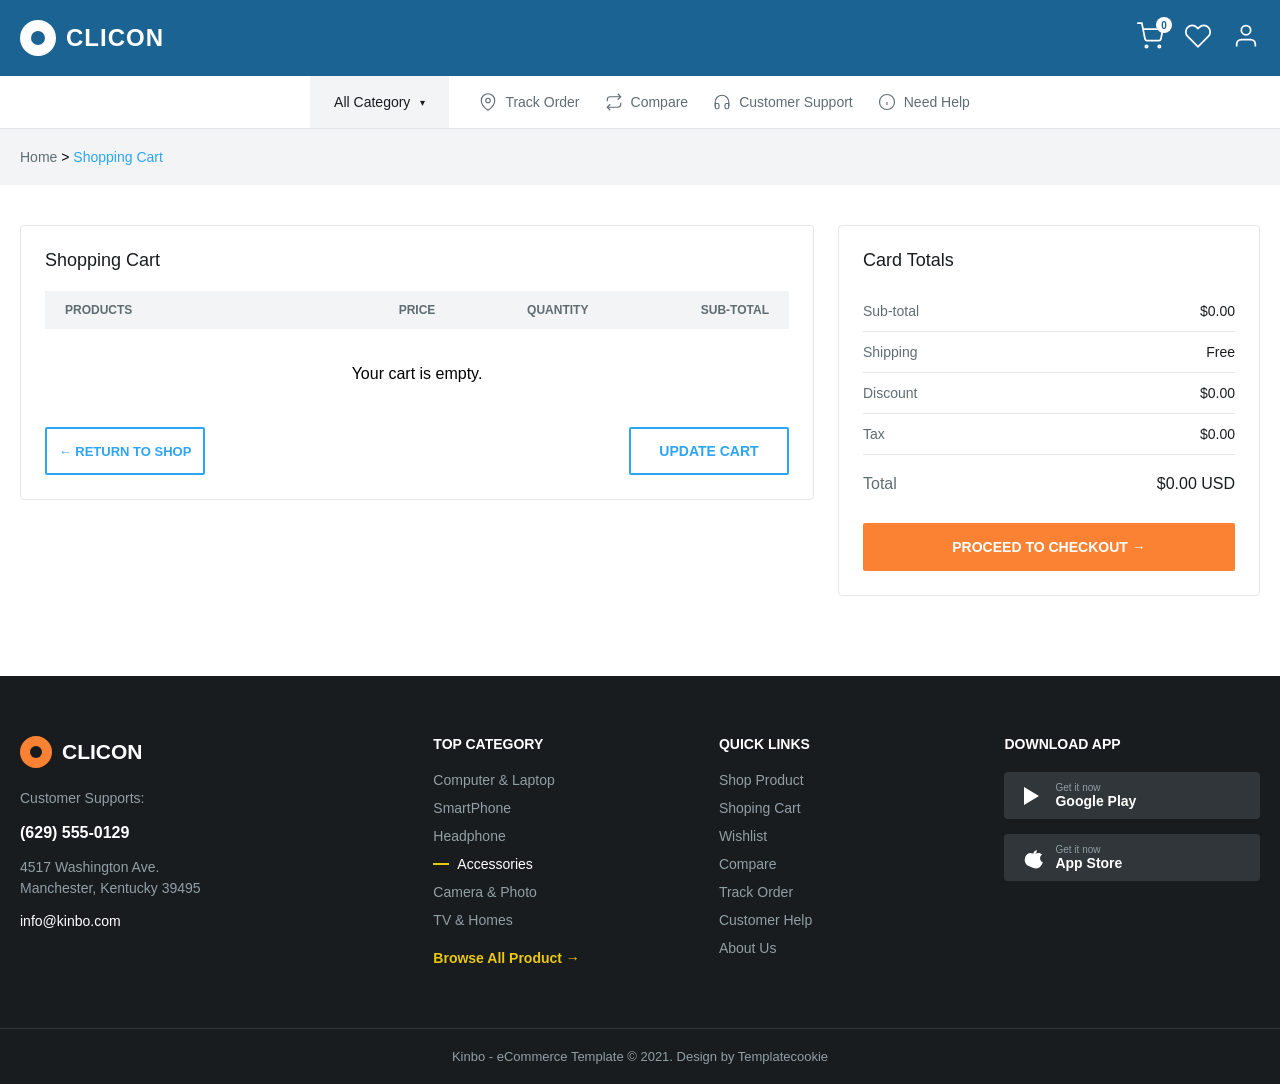
<file: cart.html>
<!DOCTYPE html>
<html lang="en">
<head>
    <meta charset="UTF-8">
    <meta name="viewport" content="width=device-width, initial-scale=1.0">
    <title>Shopping Cart - CLICON</title>
        <!-- Google Tag Manager -->
<script>(function(w,d,s,l,i){w[l]=w[l]||[];w[l].push({'gtm.start':
new Date().getTime(),event:'gtm.js'});var f=d.getElementsByTagName(s)[0],
j=d.createElement(s),dl=l!='dataLayer'?'&l='+l:'';j.async=true;j.src=
'https://www.googletagmanager.com/gtm.js?id='+i+dl;f.parentNode.insertBefore(j,f);
})(window,document,'script','dataLayer','GTM-KP4KCFB4');</script>
<!-- End Google Tag Manager -->

    <link rel="stylesheet" href="style.css">
</head>
<body>
        <!-- Google Tag Manager (noscript) -->
<noscript><iframe src="https://www.googletagmanager.com/ns.html?id=GTM-KP4KCFB4"
height="0" width="0" style="display:none;visibility:hidden"></iframe></noscript>
<!-- End Google Tag Manager (noscript) -->

    <header>
        <!-- 3. Main Blue Header -->
        <div class="main-header">
            <div class="container main-container">
                 <a href="index.html" style="text-decoration: none; color: inherit;">
                <div class="logo">
                    <!-- Simple CSS logo symbol -->
                    <div class="logo-symbol">
                        <div class="logo-inner-circle"></div>
                    </div>
                    <h1>CLICON</h1>
                </div>
                </a>

          <!-- Action Icons -->
                <div class="header-icons">
                    <!-- Cart Icon -->
                    <div class="icon-wrapper" onclick="window.location.href='cart.html'">
                        <svg width="28" height="28" viewBox="0 0 24 24" fill="none" stroke="currentColor" stroke-width="1.5"><circle cx="9" cy="21" r="1"></circle><circle cx="20" cy="21" r="1"></circle><path d="M1 1h4l2.68 13.39a2 2 0 0 0 2 1.61h9.72a2 2 0 0 0 2-1.61L23 6H6"></path></svg>
                        <span class="cart-badge">2</span>
                    </div>
                    <!-- Heart Icon -->
                    <div class="icon-wrapper">
                        <svg width="28" height="28" viewBox="0 0 24 24" fill="none" stroke="currentColor" stroke-width="1.5"><path d="M20.84 4.61a5.5 5.5 0 0 0-7.78 0L12 5.67l-1.06-1.06a5.5 5.5 0 0 0-7.78 7.78l1.06 1.06L12 21.23l7.78-7.78 1.06-1.06a5.5 5.5 0 0 0 0-7.78z"></path></svg>
                    </div>
                    <!-- User Icon -->
                    <div class="icon-wrapper">
                        <svg width="28" height="28" viewBox="0 0 24 24" fill="none" stroke="currentColor" stroke-width="1.5"><path d="M20 21v-2a4 4 0 0 0-4-4H8a4 4 0 0 0-4 4v2"></path><circle cx="12" cy="7" r="4"></circle></svg>
                    </div>
                </div>
            </div>
        </div>

        <!-- 4. White Navigation Bar -->
        <div class="nav-bar">
            <div class="container nav-container">
                <button class="all-category-btn">
                    All Category <span class="arrow-down">&#9662;</span>
                </button>
                
                <!-- Nav Links -->
                <div class="nav-links">
                    <a href="#" class="nav-item">
                        <svg width="18" height="18" viewBox="0 0 24 24" fill="none" stroke="currentColor" stroke-width="1.5"><path d="M21 10c0 7-9 13-9 13s-9-6-9-13a9 9 0 0 1 18 0z"></path><circle cx="12" cy="10" r="3"></circle></svg>
                        Track Order
                    </a>
                    
                    <a href="#" class="nav-item">
                        <svg width="18" height="18" viewBox="0 0 24 24" fill="none" stroke="currentColor" stroke-width="1.5"><polyline points="17 1 21 5 17 9"></polyline><path d="M3 11V9a4 4 0 0 1 4-4h14"></path><polyline points="7 23 3 19 7 15"></polyline><path d="M21 13v2a4 4 0 0 1-4 4H3"></path></svg>
                        Compare
                    </a>
                    
                    <a href="#" class="nav-item">
                        <svg width="18" height="18" viewBox="0 0 24 24" fill="none" stroke="currentColor" stroke-width="1.5"><path d="M3 18v-6a9 9 0 0 1 18 0v6"></path><path d="M21 19a2 2 0 0 1-2 2h-1a2 2 0 0 1-2-2v-3a2 2 0 0 1 2-2h3zM3 19a2 2 0 0 0 2 2h1a2 2 0 0 0 2-2v-3a2 2 0 0 0-2-2H3z"></path></svg>
                        Customer Support
                    </a>
                    
                    <a href="#" class="nav-item">
                        <svg width="18" height="18" viewBox="0 0 24 24" fill="none" stroke="currentColor" stroke-width="1.5"><circle cx="12" cy="12" r="10"></circle><line x1="12" y1="16" x2="12" y2="12"></line><line x1="12" y1="8" x2="12.01" y2="8"></line></svg>
                        Need Help
                    </a>
                </div>
            </div>
        </div>
    </header>
    
    <!-- Breadcrumb Area -->
    <div class="breadcrumb-area">
        <div class="container">
                             <a href="index.html" style="text-decoration: none; color: inherit;">

            <span class="text-gray"><i class="icon-home"></i> Home</span> &gt; <span class="text-blue">Shopping Cart</span>
            </a>
        </div>
    </div>

    <!-- Main Cart Section -->
    <main class="cart-page container">
        <div class="cart-layout">
            
            <!-- LEFT SIDE: Cart Items -->
            <div class="cart-items-section">
                <h2 class="cart-section-title">Shopping Cart</h2>
                
                <!-- Table Headers -->
                <div class="cart-table-header">
                    <div class="col-product">PRODUCTS</div>
                    <div class="col-price">PRICE</div>
                    <div class="col-qty">QUANTITY</div>
                    <div class="col-subtotal">SUB-TOTAL</div>
                </div>

                <div id="cartItemsContainer">
                   
                </div>

                <!-- Cart Actions -->
                <div class="cart-actions">
                    <div class="actions">
                         <a href="index.html" class="btn-outline blue-border">&larr; RETURN TO SHOP</a>
                         
                    </div>
                   
                    <button class="btn-outline blue-border" onclick="renderCartPage()">UPDATE CART</button>
                </div>
            </div>

            <!-- RIGHT SIDE: Cart Totals -->
            <div class="cart-totals-section">
                <h2 class="cart-section-title">Card Totals</h2>
                
                <div class="totals-row">
                    <span class="totals-label">Sub-total</span>
                    <span class="totals-value" id="summarySubtotal">$0.00</span>
                </div>
                <div class="totals-row">
                    <span class="totals-label">Shipping</span>
                    <span class="totals-value">Free</span>
                </div>
                <div class="totals-row">
                    <span class="totals-label">Discount</span>
                    <span class="totals-value" id="discount">$0.00</span>
                </div>
                <div class="totals-row">
                    <span class="totals-label">Tax</span>
                    <span class="totals-value" id="tax">$0.00</span>
                </div>
                
                <div class="totals-row grand-total-row">
                    <span class="totals-label">Total</span>
                    <strong class="totals-value" id="summaryTotal">$0.00 USD</strong>
                </div>
                
                <button class="btn-orange full-width">PROCEED TO CHECKOUT &rarr;</button>
            </div>
            
        </div>
    </main>

<footer class="site-footer">
    <div class="container footer-main">
        
        <!-- Column 1: Brand & Contact -->
        <div class="footer-col brand-col">
            <div class="footer-logo">
                <div class="footer-logo-symbol">
                    <div class="footer-logo-inner"></div>
                </div>
                <h2>CLICON</h2>
            </div>
            
            <div class="footer-contact">
                <p>Customer Supports:</p>
                <p class="contact-highlight">(629) 555-0129</p>
                <p>4517 Washington Ave.<br>Manchester, Kentucky 39495</p>
                <p class="contact-white">info@kinbo.com</p>
            </div>
        </div>

        <!-- Column 2: Top Category -->
        <div class="footer-col">
            <h4 class="footer-heading">TOP CATEGORY</h4>
            <ul class="footer-links">
                <li><a href="#">Computer & Laptop</a></li>
                <li><a href="#">SmartPhone</a></li>
                <li><a href="#">Headphone</a></li>
                <li class="active-link"><span class="active-dash"></span><a href="#">Accessories</a></li>
                <li><a href="#">Camera & Photo</a></li>
                <li><a href="#">TV & Homes</a></li>
                <li><a href="#" class="browse-link">Browse All Product &rarr;</a></li>
            </ul>
        </div>

        <!-- Column 3: Quick Links -->
        <div class="footer-col">
            <h4 class="footer-heading">QUICK LINKS</h4>
            <ul class="footer-links">
                <li><a href="#">Shop Product</a></li>
                <li><a href="#">Shoping Cart</a></li>
                <li><a href="#">Wishlist</a></li>
                <li><a href="#">Compare</a></li>
                <li><a href="#">Track Order</a></li>
                <li><a href="#">Customer Help</a></li>
                <li><a href="#">About Us</a></li>
            </ul>
        </div>

        <!-- Column 4: Download App -->
        <div class="footer-col">
            <h4 class="footer-heading">DOWNLOAD APP</h4>
            <div class="app-buttons">
                <button class="app-btn">
                    <!-- Simple Play Icon -->
                    <svg width="24" height="24" viewBox="0 0 24 24" fill="white"><path d="M5 3v18l15-9L5 3z"/></svg>
                    <div class="app-btn-text">
                        <span>Get it now</span>
                        <strong>Google Play</strong>
                    </div>
                </button>
                <button class="app-btn">
                    <!-- Simple Apple Icon -->
                    <svg width="24" height="24" viewBox="0 0 24 24" fill="white"><path d="M12 20.592c-2.073 0-4.004-1.077-5.111-2.822-1.89-2.981-1.353-7.23 1.341-9.52.899-.762 2.05-1.222 3.256-1.222 1.547 0 2.871.82 3.634 1.25.75-.418 2.37-1.378 4.22-1.378 1.48 0 2.86.586 3.86 1.63-3.13 1.83-2.67 6.45.66 7.84-1.27 3.52-3.8 6.22-6.57 6.22-1.12 0-2.31-.4-3.56-.88-1.15-.45-2.28-.88-3.34-.88-.03.01-.03.01 0 0zm2.25-11.75c-.32-2.1 1.3-4.22 3.4-4.84.58 2.22-1.33 4.41-3.4 4.84z"/></svg>
                    <div class="app-btn-text">
                        <span>Get it now</span>
                        <strong>App Store</strong>
                    </div>
                </button>
            </div>
        </div>

        <!-- Column 5: Popular Tag
        <div class="footer-col tags-col">
            <h4 class="footer-heading">POPULAR TAG</h4>
            <div class="footer-tags">
                <span class="tag">Game</span>
                <span class="tag">iPhone</span>
                <span class="tag">TV</span>
                <span class="tag">Asus Laptops</span>
                <span class="tag">Macbook</span>
                <span class="tag">SSD</span>
                <span class="tag active-tag">Graphics Card</span>
                <span class="tag">Power Bank</span>
                <span class="tag">Smart TV</span>
                <span class="tag">Speaker</span>
                <span class="tag">Tablet</span>
                <span class="tag">Microwave</span>
                <span class="tag">Samsung</span>
            </div>
        </div> -->

    </div>

    <!-- Bottom Copyright Bar -->
    <div class="footer-bottom">
        <div class="container">
            <p>Kinbo - eCommerce Template &copy; 2021. Design by Templatecookie</p>
        </div>
    </div>
</footer>

    <script src="script.js"></script>
</body>
</html>
</file>
<file: style.css>
* {
    margin: 0;
    padding: 0;
    box-sizing: border-box;
    font-family: Arial, Helvetica, sans-serif;
}
.container {
    max-width: 1320px;
    margin: 0 auto;
    padding: 0 20px;
}
/* ---------promobanner -------*/
.promo-bar {
    background-color: #191C1F;
    color: white;
    padding: 10px 0;
    position: relative; 
}
.promo-container {
    display: grid;
    grid-template-columns: 1fr auto 1fr;
    align-items: center;
}

.promo-left {
    justify-self: start;
    font-size: 14px;
}

.yellow-badge {
    background-color: #F3C623;
    color: black;
    font-weight: bold;
    padding: 2px 6px;
    display: inline-block;
    transform: rotate(-3deg); 
    margin-right: 5px;
    border-radius: 2px;
}

.white-text {
    font-weight: bold;
}

.promo-center {
    justify-self: center;
    font-size: 14px;
}

.large-yellow-text {
    color: #F3C623;
    font-size: 20px;
    font-weight: bold;
}

.promo-right {
    justify-self: end;
}

.shop-now-btn {
    background-color: #F3C623;
    color: black;
    border: none;
    padding: 8px 16px;
    font-weight: bold;
    font-size: 14px;
    cursor: pointer;
    border-radius: 2px;
}


.close-promo-btn {
    position: absolute;
    right: 15px;
    top: 50%;
    transform: translateY(-50%);
    background-color: #303639;
    color: white;
    border: none;
    width: 24px;
    height: 24px;
    font-size: 16px;
    cursor: pointer;
    display: flex;
    align-items: center;
    justify-content: center;
}

/* 
bluebar infooo */


.info-bar {
    background-color: #1B6392;
    color: #E4E7E9; 
    padding: 8px 0;
    font-size: 12px;
    border-bottom: 1px solid rgba(255, 255, 255, 0.1); 
}

.info-container {
    display: flex;
    justify-content: space-between;
    align-items: center;
}

.info-right {
    display: flex;
    align-items: center;
    gap: 15px;
}

.social-icons {
    display: flex;
    gap: 10px;
    margin-left: -5px;
}

.social-icons span {
    cursor: pointer;
    font-weight: bold;
}

.vertical-separator {
    width: 1px;
    height: 14px;
    background-color: rgba(255, 255, 255, 0.3);
}

.dropdown {
    cursor: pointer;
    display: flex;
    align-items: center;
    gap: 4px;
}

.arrow-down {
    font-size: 10px;
}
.social-icons {
    display: flex;
    gap: 12px; 
    align-items: center;
}

.social-icons a {
    color: inherit; 
    display: flex;
    transition: opacity 0.2s ease;
}

.social-icons a:hover {
    opacity: 0.7; 
}

   /* Main Blue Header */
  
.main-header {
    background-color: #1B6392;
    padding: 20px 0;
}

.main-container {
    display: flex;
    justify-content: space-between;
    align-items: center;
    gap: 40px; 
}

/* Logo Setup */
.logo {
    display: flex;
    align-items: center;
    gap: 10px;
    color: white;
    cursor: pointer;
}


.logo-symbol {
    width: 36px;
    height: 36px;
    background-color: white;
    border-radius: 50%;
    display: flex;
    align-items: center;
    justify-content: center;
}

.logo-inner-circle {
    width: 14px;
    height: 14px;
    background-color: #1B6392;
    border-radius: 50%;
}

.logo h1 {
    font-size: 24px;
    letter-spacing: 1px;
}

/* Search Bar Setup */
.search-container {
    flex: 1; 
    max-width: 600px;
    display: flex;
    background-color: white;
    border-radius: 4px;
    overflow: hidden; 
}

.search-container input {
    flex: 1;
    border: none;
    padding: 12px 20px;
    font-size: 14px;
    outline: none;
}

.search-btn {
    background-color: white;
    border: none;
    padding: 0 15px;
    cursor: pointer;
    color: #191C1F;
}

/* Header Icons Setup */
.header-icons {
    display: flex;
    gap: 20px;
    color: white;
}

.icon-wrapper {
    position: relative;
    cursor: pointer;
}

/* badge  showing the quantity */
.cart-badge {
    position: absolute;
    top: -5px;
    right: -8px;
    background-color: white;
    color: #1B6392;
    font-size: 10px;
    font-weight: bold;
    width: 16px;
    height: 16px;
    border-radius: 50%;
    display: flex;
    align-items: center;
    justify-content: center;
}

 /* White Navigation Bar */

.nav-bar {
    background-color: white;
    border-bottom: 1px solid #E4E7E9;
}

.nav-container {
    display: flex;
    align-items: center;
    justify-content: center;
    gap: 30px;
}


.all-category-btn {
    background-color: #F2F4F5;
    border: none;
    padding: 18px 24px;
    font-size: 14px;
    font-weight: 500;
    cursor: pointer;
    display: flex;
    align-items: center;
    gap: 10px;
    color: #191C1F;
}

/* Right side navigation links */
.nav-links {
    display: flex;
    gap: 25px;
}

.nav-item {
    text-decoration: none;
    color: #5F6C72;
    font-size: 14px;
    display: flex;
    align-items: center;
    gap: 8px;
}


.nav-item:hover {
    color: #191C1F;
}


.nav-item svg {
    color: #5F6C72;
}


   /* Best Deals Section */
  
.best-deals {
    margin-top: 40px;
    margin-bottom: 60px;
}

/* Header Area */
.deals-header {
    display: flex;
    justify-content: space-between;
    align-items: center;
    margin-bottom: 20px;
}

.deals-title-area {
    display: flex;
    align-items: center;
    gap: 15px;
}

.deals-header h2 {
    font-size: 24px;
    color: #191C1F;
}

.deals-ends {
    font-size: 14px;
    color: #5F6C72;
}

.countdown-box {
    background-color: #F3C623;
    padding: 6px 12px;
    font-size: 14px;
    font-weight: bold;
    border-radius: 2px;
}

.browse-link {
    text-decoration: none;
    color: #2DA5F3;
    font-size: 14px;
    font-weight: bold;
}

/* Content & Layout */
.deals-content {
    display: flex;
    border: 1px solid #E4E7E9; 
    border-radius: 4px;
}

/* Featured Card (Left Side) */
.featured-card {
    width: 25%;
    padding: 24px;
    border-right: 1px solid #E4E7E9;
    position: relative;
}

.badges {
    position: absolute;
    top: 20px;
    left: 20px;
    display: flex;
    flex-direction: column;
    gap: 5px;
}

.badge {
    padding: 4px 8px;
    font-size: 12px;
    font-weight: bold;
    border-radius: 2px;
    width: fit-content;
}

.yellow-badge { background-color: #F3C623; color: black; }
.red-badge { background-color: #EE5858; color: white; }
.gray-badge { background-color: #8C949D; color: white; }

.featured-img {
    width: 100%;
    max-height: 250px;
    object-fit: contain;
    margin-bottom: 15px;
}

.rating {
    margin-bottom: 10px;
    font-size: 14px;
}
.stars { color: #F3C623; }
.review-count { color: #5F6C72; }

.product-title {
    font-size: 16px;
    color: #191C1F;
    margin-bottom: 10px;
    line-height: 1.4;
}

.pricing {
    margin-bottom: 15px;
}
.current-price {
    color: #2DA5F3;
    font-size: 18px;
    font-weight: bold;
}
.original-price {
    color: #5F6C72;
    text-decoration: line-through;
    font-size: 14px;
    margin-right: 8px;
}

.product-desc {
    color: #5F6C72;
    font-size: 13px;
    line-height: 1.5;
    margin-bottom: 20px;
}

.card-actions {
    display: flex;
    gap: 10px;
}

.icon-btn {
    background-color: #FFE7D6;
    border: none;
    color: #FA8232;
    width: 48px;
    height: 48px;
    display: flex;
    align-items: center;
    justify-content: center;
    border-radius: 2px;
    cursor: pointer;
    font-size: 20px;
}

.icon-btn.active-heart svg{
    fill:#FA8232;
}

.add-cart-btn {
    flex: 1;
    background-color: #FA8232;
    color: white;
    border: none;
    font-weight: bold;
    display: flex;
    align-items: center;
    justify-content: center;
    gap: 8px;
    border-radius: 2px;
    cursor: pointer;
}

/* Small Cards Grid (Right Side) */
.small-cards-grid {
    width: 75%;
    display: grid;
    grid-template-columns: repeat(4, 1fr); 
}

.small-card {
    padding: 20px;
    border-right: 1px solid #E4E7E9;
    border-bottom: 1px solid #E4E7E9;
    position: relative;
    display: flex;
    flex-direction: column;
}


.small-card:nth-child(4n) { border-right: none; }
.small-card:nth-child(n+5) { border-bottom: none; }

.small-card-img-wrapper {
    position: relative;
    width: 100%;
    height: 160px;
    margin-bottom: 15px;
}

.small-card-img {
    width: 100%;
    height: 100%;
    object-fit: contain;
}

/* Hover Overlay Buttons */
.hover-actions {
    position: absolute;
    top: 0;
    left: 0;
    width: 100%;
    height: 100%;
    background-color: rgba(255, 255, 255, 0.8); 
    display: flex;
    align-items: center;
    justify-content: center;
    gap: 8px;
    opacity: 0;
    transition: opacity 0.2s;
}

.small-card:hover .hover-actions {
    opacity: 1;
}

.circle-btn {
    width: 36px;
    height: 36px;
    border-radius: 50%;
    background-color: white;
    border: 1px solid #E4E7E9;
    display: flex;
    align-items: center;
    justify-content: center;
    cursor: pointer;
    color: #191C1F;
}


.circle-btn:hover {
    background-color: #FA8232; 
    color: white;             
    border-color: #FA8232;     
}


.circle-btn.active-heart {
    background-color: white;
    border-color: #FA8232;
    color: #FA8232;
}

.circle-btn.active-heart svg  {
    fill:#FA8232; 
}

.small-card .product-title {
    font-size: 14px;
    font-weight: normal;
    margin-bottom: auto; 
}
/*
   Shop with Categories Section
  */
.shop-categories {
    margin-top: 60px;
    margin-bottom: 60px;
    text-align: center;
}

.section-title {
    font-size: 24px;
    color: #191C1F;
    margin-bottom: 30px;
}


.carousel-wrapper {
    position: relative;
    display: flex;
    align-items: center;
}


.category-track {
    display: flex;
    gap: 18px; 
    overflow-x: auto; 
    scroll-behavior: smooth; 
    width: 100%;
    padding: 10px 0;
}


.category-track::-webkit-scrollbar {
    display: none;
}
.category-track {
    -ms-overflow-style: none;
    scrollbar-width: none;
}
#simpleToast {
    position: fixed;
    top: 20px;
    right: 20px;
    background-color: #191C1F;
    color: white;
    padding: 15px 20px;
    border-radius: 4px;
    z-index: 999999;
    transition: opacity 0.3s ease; /* This makes it fade smoothly */
}

.toast-hidden {
    opacity: 0;
    pointer-events: none; 
}

/* Individual Category Card */
.category-card {
    
    flex: 0 0 calc((100% - (18px * 5)) / 6); 
    background-color: white;
    border: 1px solid #E4E7E9;
    border-radius: 4px;
    padding: 24px 10px;
    display: flex;
    flex-direction: column;
    align-items: center;
    justify-content: space-between;
    min-height: 200px;
    cursor: pointer;
    transition: border-color 0.2s; }

.category-card:hover {
    border-color: #FA8232;
}

.category-img {
    width: 120px;
    height: 120px;
    object-fit: contain;
    margin-bottom: 15px;
}

.category-name {
    font-size: 14px;
    color: #191C1F;
    font-weight: 500;
}

/* Orange Carousel Arrows */
.carousel-btn {
    position: absolute;
    top: 50%;
    transform: translateY(-50%); 
    width: 44px;
    height: 44px;
    background-color: #FA8232;
    color: white;
    border: none;
    border-radius: 50%;
    cursor: pointer;
    display: flex;
    align-items: center;
    justify-content: center;
    z-index: 10;
}

.prev-btn {
    left: -22px; 
}

.next-btn {
    right: -22px; 
}


@media (max-width: 900px) {
    .category-card {
        flex: 0 0 calc((100% - (18px * 3)) / 4);
    }
}

@media (max-width: 600px) {
    .category-card {
        flex: 0 0 calc((100% - 18px) / 2); 
    }
    .carousel-btn {
        display: none; 
    }
}


/* 
   Featured Products Lists Section
  */
.product-lists-section {
    margin-top: 60px;
    margin-bottom: 60px;
}


.lists-grid {
    display: grid;
    grid-template-columns: repeat(4, 1fr); 
    gap: 24px; 
}


.column-heading {
    font-size: 14px;
    font-weight: 600;
    color: #191C1F;
    text-transform: uppercase;
    margin-bottom: 16px;
}


.list-card {
    display: flex; 
    align-items: center; 
    background-color: white;
    border: 1px solid #E4E7E9;
    border-radius: 4px;
    padding: 12px;
    margin-bottom: 16px; 
    height: 104px;
    transition: border-color 0.2s ease;
}

.list-card:hover {
    border-color: #FA8232; 
}


.list-card-img {
    width: 80px;
    height: 80px;
    object-fit: contain; 
    margin-right: 16px; 
}


.list-card-info {
    display: flex;
    flex-direction: column;
    justify-content: center;
}

.list-card-title {
    font-size: 14px;
    font-weight: 400;
    color: #191C1F;
    line-height: 1.4;
    margin-bottom: 8px;
    display: -webkit-box;
    -webkit-line-clamp: 2; 
    -webkit-box-orient: vertical;  
    overflow: hidden;
}

.list-card-price {
    font-size: 14px;
    font-weight: 600;
    color: #2DA5F3; 
}

/* Responsive Design for Products Grid
 
Tablet screen size */
@media (max-width: 1024px) {
    .lists-grid {
        grid-template-columns: repeat(2, 1fr); 
    }
}

/* Mobile screen size */
@media (max-width: 600px) {
    .lists-grid {
        grid-template-columns: 1fr;
    }
}




/* Footer Section
    */
.site-footer {
    background-color: #191C1F;
    color: #929FA5; 
    font-size: 14px;
    padding-top: 60px;
}

/* 1. Main Columns Layout using Flexbox */
.footer-main {
    display: flex;
    justify-content: space-between;
    flex-wrap: wrap; 
    gap: 30px; 
    padding-bottom: 50px;
}

.footer-col {
    flex: 1;
    min-width: 160px; 
}

.brand-col {
    flex: 1.5; 
    min-width: 220px;
}

.tags-col {
    flex: 1.5; 
    min-width: 250px;
}

/* 2. Logo & Contact Styles */
.footer-logo {
    display: flex;
    align-items: center;
    gap: 10px;
    color: #FFFFFF;
    margin-bottom: 20px;
}

.footer-logo-symbol {
    width: 32px;
    height: 32px;
    background-color: #FA8232; 
    border-radius: 50%;
    display: flex;
    align-items: center;
    justify-content: center;
}

.footer-logo-inner {
    width: 12px;
    height: 12px;
    background-color: #191C1F; 
    border-radius: 50%;
}

.footer-contact p {
    margin-bottom: 12px;
    line-height: 1.5;
}

.contact-highlight {
    color: #FFFFFF;
    font-size: 16px;
    font-weight: 600;
}

.contact-white {
    color: #FFFFFF;
}

/* 3. Link Columns Styles */
.footer-heading {
    color: #FFFFFF;
    font-size: 14px;
    font-weight: 600;
    margin-bottom: 20px;
    text-transform: uppercase;
}

.footer-links {
    list-style: none; 
    padding: 0;
}

.footer-links li {
    margin-bottom: 12px;
    display: flex;
    align-items: center;
}

.footer-links a {
    text-decoration: none;
    color: #929FA5;
    transition: color 0.2s;
}

.footer-links a:hover {
    color: #FFFFFF;
}

.active-link a {
    color: #FFFFFF;
}

.active-dash {
    display: inline-block;
    width: 16px;
    height: 2px;
    background-color: #EBC80C; 
    margin-right: 8px;
}

.browse-link {
    color: #EBC80C !important; 
    margin-top: 10px;
    display: inline-block;
}

/* 4. App Buttons Styles */
.app-buttons {
    display: flex;
    flex-direction: column;
    gap: 15px;
}

.app-btn {
    background-color: #303639;
    border: none;
    border-radius: 4px;
    padding: 10px 15px;
    display: flex;
    align-items: center;
    gap: 12px;
    cursor: pointer;
    text-align: left;
    transition: background-color 0.2s;
}

.app-btn:hover {
    background-color: #40474A;
}

.app-btn-text {
    display: flex;
    flex-direction: column;
}

.app-btn-text span {
    color: #929FA5;
    font-size: 10px;
}

.app-btn-text strong {
    color: #FFFFFF;
    font-size: 14px;
}

/* 5. Popular Tags Styles */
.footer-tags {
    display: flex;
    flex-wrap: wrap; 
}

.tag {
    border: 1px solid #303639;
    padding: 6px 12px;
    border-radius: 2px;
    font-size: 13px;
    cursor: pointer;
    transition: all 0.2s;
}

.tag:hover {
    border-color: #FFFFFF;
    color: #FFFFFF;
}

/* .active-tag {
    border-color: #FFFFFF;
    color: #FFFFFF;
} */

/* 6. Bottom Copyright Bar */
.footer-bottom {
    border-top: 1px solid #303639;
    padding: 20px 0;
    text-align: center;
    font-size: 13px;
}

/* 
   Responsive Design for Footer
  */
/* Tablets */
@media (max-width: 992px) {
    .footer-col {
        flex: 1 1 30%; 
    }
}

/* Phones */
@media (max-width: 600px) {
    .footer-main {
        flex-direction: column; 
    }
    .footer-col {
        width: 100%;
        margin-bottom: 20px;
    }
}
/*
   Quick View Modal Section */

/* 1. Dark Overlay */
.modal-overlay {
    position: fixed;
    top: 0;
    left: 0;
    width: 100%;
    height: 100%;
    background-color: rgba(25, 28, 31, 0.7); 
    display: flex;
    justify-content: center;
    align-items: center;
    z-index: 9999; 
}


.hidden {
    display: none !important;
}

/* 2. Modal Container */
.modal-content {
    background-color: white;
    width: 90%;
    max-width: 1200px;
    border-radius: 4px;
    display: flex;
    padding: 50px;
    gap: 50px;
    position: relative;
    overflow:visible;
}

/* 3. Close Button  */
.modal-close-btn {
    position: absolute;
    top: 0px;
    right: -55px;     
    width: 48px;        
    height: 48px;
    background-color: #303639;
    color: white;
    border: none;
    border-radius: 50%;
    font-size: 28px;
    cursor: pointer;
    display: flex;
    align-items: center;
    justify-content: center;
    z-index: 10000;
    transition: background-color 0.2s;
}

.modal-close-btn:hover { background-color: #FA8232; }

/* 4. Left Side Image */
.modal-left {
    flex: 1;
}

.modal-img-container {
    border: 1px solid #E4E7E9;
    padding: 20px;
    display: flex;
    align-items: center;
    justify-content: center;
    height: 100%;
    min-height: 350px;
}

.modal-img-container img {
    max-width: 100%;
    max-height: 350px;
    object-fit: contain;
}

/* 5. Right Side Content */
.modal-right {
    flex: 1.2;
    display: flex;
    gap:100px;
    flex-direction: column;
    justify-content: center;
}

.top-modal-right {
    border-bottom: 1px solid #E4E7E9; 
    margin-bottom: 24px;  
}

.modal-rating {
    font-size: 14px;
    margin-bottom: 12px;
}

.stars { color: #FA8232; margin-right: 8px; }
.rating-text { color: #5F6C72; }
.rating-text strong { color: #191C1F; }

.modal-title {
    font-size: 20px;
    color: #191C1F;
    line-height: 1.4;
    margin-bottom: 20px;
}

/* Meta Information Grid (SKU, Brand, etc) */
.modal-meta-grid {
    display: grid;
    grid-template-columns: 1fr 1fr;
    gap: 12px;
    margin-bottom: 24px;
    font-size: 14px;
    color: #5F6C72;
}

.modal-meta-grid strong { color: #191C1F; }
.text-green { color: #2DB224 !important; }

/* Pricing */
.modal-pricing {
    display: flex;
    align-items: center;
    gap: 12px;
    margin-bottom: 30px;
}

.modal-price-blue {
    font-size: 24px;
    font-weight: bold;
    color: #2DA5F3;
}

.modal-price-old {
    font-size: 16px;
    color: #5F6C72;
    text-decoration: line-through;
}



/* 6. Action Area */
.modal-actions {
    display: flex;
    align-items: center;
    gap: 16px;
    width : 100%
}

/* Quantity Selector */
.qty-selector {
    display: flex;
    align-items: center;
    justify-content: space-between;
    border: 1px solid #E4E7E9;
    border-radius: 2px;
    height: 48px;
    width: 160px;
    flex-shrink: 0;
}

.qty-btn {
    background: transparent;
    border: none;
    width: 40px;
    height: 100%;
    font-size: 18px;
    cursor: pointer;
    color: #191C1F;
}

.qty-num {
    width: 40px;
    text-align: center;
   
}

 /* Buttons */
 .btn-orange {
    background-color: #FA8232;
    color: white;
    border: none;
    height: 48px;
    display: flex;
    justify-content: center;
    align-items: center;
    gap: 8px;
    font-weight: bold;
    font-size: 14px;
    border-radius: 2px;
    cursor: pointer;
    
    flex: 1; 
}
.btn-outline {
    background-color: white;
    color: #FA8232;
    border: 2px solid #FA8232;
    height: 48px;
    display: flex;
    justify-content: center;
    align-items: center;
    font-weight: bold;
    font-size: 14px;
    border-radius: 2px;
    cursor: pointer;
    width: 160px;   
    flex-shrink: 0; 
}


/* Responsive */
 @media (max-width: 768px) {
    .modal-content {
        flex-direction: column;
        height: 90vh;
        overflow-y: auto; 
    }
    .modal-close-btn {
        top: 10px;
        right: 10px;
        transform: none;
    }
}  

/*  Shopping Cart Page Styles*/

/* Breadcrumbs */
.breadcrumb-area {
    background-color: #F2F4F5;
    padding: 20px 0;
    font-size: 14px;
    margin-bottom: 40px;
}

.text-gray { color: #5F6C72; }
.text-blue { color: #2DA5F3; }

/* Main Cart Layout (Flexbox) */
.cart-page {
    margin-bottom: 80px;
}

.cart-layout {
    display: flex;
    gap: 24px;
    align-items: flex-start;
}

.cart-items-section {
    flex: 2; 
    border: 1px solid #E4E7E9;
    border-radius: 4px;
    padding: 24px;
    background-color: white;
}

.cart-totals-section {
    flex: 1; 
    border: 1px solid #E4E7E9;
    border-radius: 4px;
    padding: 24px;
    background-color: white;
}

.cart-section-title {
    font-size: 18px;
    font-weight:200;
    color: #191C1F;
    margin-bottom: 20px;
}

/* Cart Table Styling */
.cart-table-header {
    display: flex;
    background-color: #F2F4F5;
    padding: 12px 0;
    font-size: 12px;
    color: #5F6C72;
    font-weight: 600;
    text-transform: uppercase;
    margin-bottom: 16px;
}

.col-product { flex: 2; padding-left: 20px; }
.col-price { flex: 1; text-align: center; }
.col-qty { flex: 1; text-align: center; }
.col-subtotal { flex: 1; text-align: right; padding-right: 20px; }

/* Individual Cart Row */
.cart-item-row {
    display: flex;
    align-items: center;
    border-bottom: 1px solid #E4E7E9;
    padding: 16px 0;
}

.cart-item-product {
    flex: 2;
    display: flex;
    align-items: center;
    gap: 12px;
    padding-left: 10px;
}

.remove-btn {
    background: none;
    border: none;
    color: #EE5858;
    font-size: 18px;
    cursor: pointer;
    padding: 5px;
}

.cart-item-img {
    width: 60px;
    height: 60px;
    object-fit: contain;
}

.cart-item-title {
    font-size: 14px;
    color: #191C1F;
    max-width: 200px;
}

.cart-item-price, .cart-item-subtotal {
    flex: 1;
    font-size: 14px;
    color: #191C1F;
}

.cart-item-price { text-align: center; color: #5F6C72; }
.cart-item-subtotal { text-align: right; font-weight: 600; padding-right: 20px;}

/* Cart Actions Bottom */
.cart-actions {
    display: flex;
    justify-content: space-between;
    margin-top: 24px;
}

.actions a {
    text-decoration: none;
    font-weight: bold;
    font-size: 13px ;
    display: flex;
    align-items: center;
    justify-content: center;
}
.blue-border {
    border-color: #2DA5F3;
    color: #2DA5F3;
}

/* Cart Totals Box */
.totals-row {
    display: flex;
    justify-content: space-between;
    padding: 12px 0;
    border-bottom: 1px solid #E4E7E9;
    font-size: 14px;
}

.totals-label { color: #5F6C72; }
.totals-value { color: #191C1F; font-weight: 500; }

.grand-total-row {
    border-bottom: none;
    padding: 20px 0;
    font-size: 16px;
}

.full-width {
    width: 100%;
    margin-top: 10px;
}

/* Responsive Cart */
@media (max-width: 900px) {
    .cart-layout {
        flex-direction: column;
    }
    .cart-items-section, .cart-totals-section {
        width: 100%;
    }
    .cart-table-header {
        display: none; 
    }
    .cart-item-row {
        flex-direction: column;
        align-items: flex-start;
        gap: 15px;
        position: relative;
    }
    .remove-btn {
        position: absolute;
        top: 10px;
        right: 10px;
    }
}
</file>
